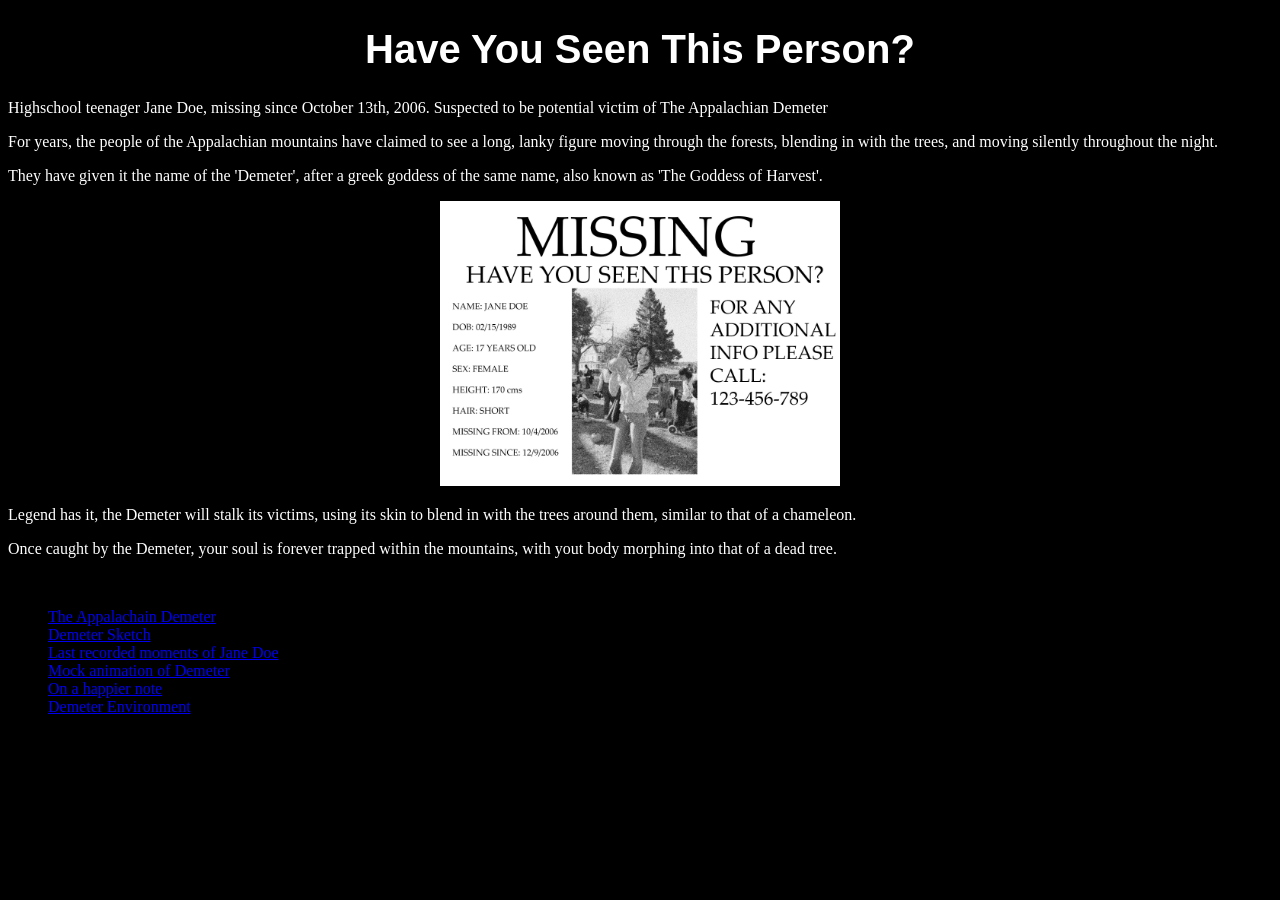
<file: index.html>
<!DOCTYPE html>
<html>
<head>
	<meta charset="utf-8">
	<meta name="viewport" content="width=device-width, initial-scale=1">
	<title>The Appalachian Demeter</title>
	<link rel="stylesheet" type="text/css" href="style.css">
</head>
<body>
	<h1>Have You Seen This Person?</h1>
	<p>Highschool teenager Jane Doe, missing since October 13th, 2006. Suspected to be potential victim of The Appalachian Demeter</p>
	<p>For years, the people of the Appalachian mountains have claimed to see a long, lanky figure moving through the forests, blending in with the trees, and moving silently throughout the night.</p>
	<p>They have given it the name of the 'Demeter', after a greek goddess of the same name, also known as 'The Goddess of Harvest'.</p>
	
	<p align="center">
		<img src="Images/missing.jpg" width="400px"> 
	</p>
<p>Legend has it, the Demeter will stalk its victims, using its skin to blend in with the trees around them, similar to that of a chameleon.</p>
<p>Once caught by the Demeter, your soul is forever trapped within the mountains, with yout body morphing into that of a dead tree.</p>
</br>
	
	<ul>
		<li><a href="index.html">The Appalachain Demeter</a></li>
		<li><a href="clowncar.html">Demeter Sketch</a></li>
		<li><a href="audio.html">Last recorded moments of Jane Doe</a></li>
		<li><a href="animation.html">Mock animation of Demeter</a></li>
		<li><a href= "programming.html">On a happier note</a></li>
		<li><a href="final.html">Demeter Environment</a></li>
	</ul>





</body>
</html>
</file>
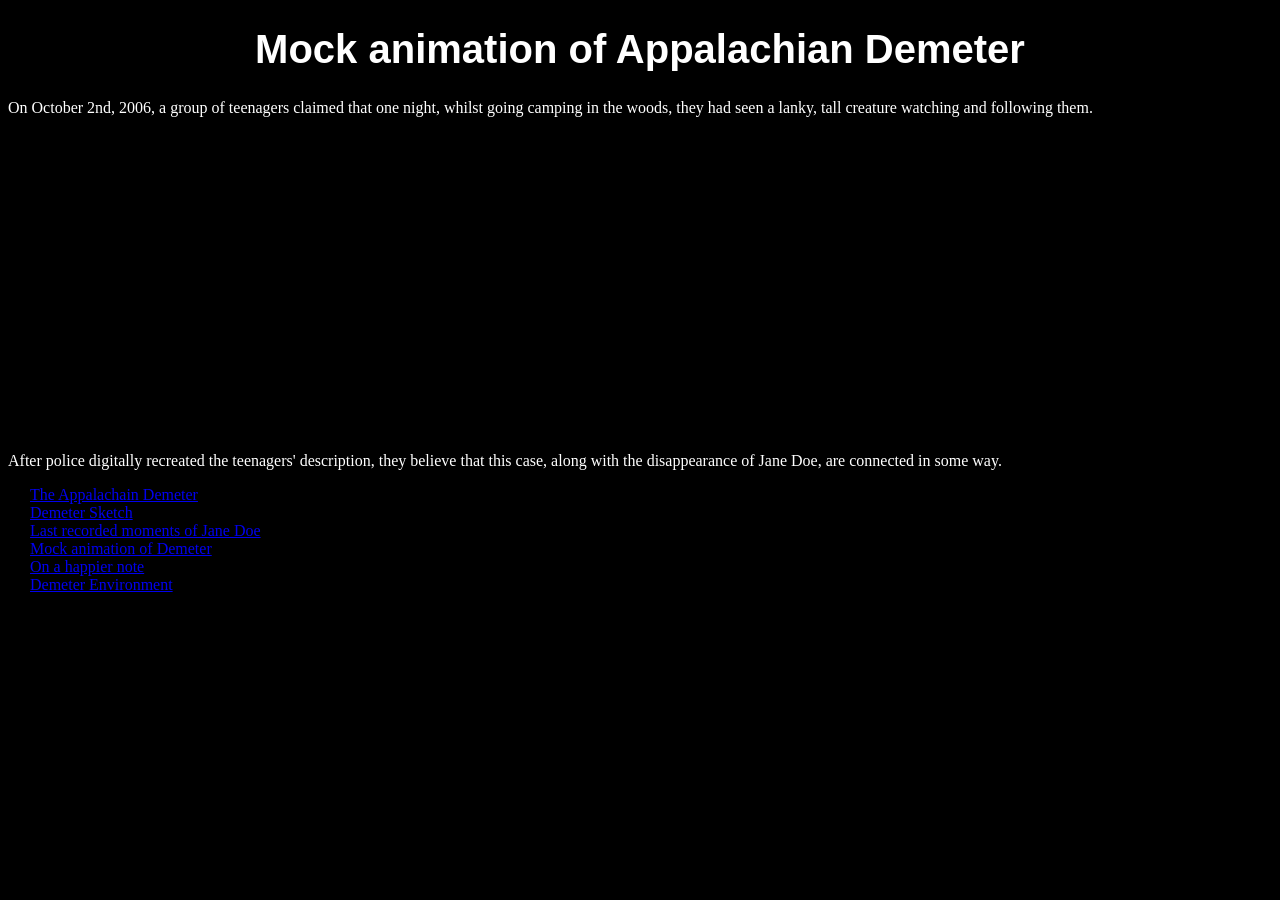
<file: animation.html>
<!DOCTYPE html>
<html>
<head>
	<meta charset="utf-8">
	<meta name="viewport" content="width=device-width, initial-scale=1">
	<title>Mock animation of Appalachian Demeter</title>
	<link rel="stylesheet" type="text/css" href="style.css">
</head>
<body>
	<h1>Mock animation of Appalachian Demeter</h1>
	<p>On October 2nd, 2006, a group of teenagers claimed that one night, whilst going camping in the woods, they had seen a lanky, tall creature watching and following them. 
<iframe width="560" height="315" src="https://www.youtube.com/embed/hTC8Cy4Lmdc?si=FjuNrHqWqmg-Qm4E" title="YouTube video player" frameborder="0" allow="accelerometer; autoplay; clipboard-write; encrypted-media; gyroscope; picture-in-picture; web-share" referrerpolicy="strict-origin-when-cross-origin" allowfullscreen></iframe>
	<p>After police digitally recreated the teenagers' description, they believe that this case, along with the disappearance of Jane Doe, are connected in some way.</p>	
		<li><a href="index.html">The Appalachain Demeter</a></li>
		<li><a href="clowncar.html">Demeter Sketch</a></li>
		<li><a href="audio.html">Last recorded moments of Jane Doe</a></li>
		<li><a href="animation.html">Mock animation of Demeter</a></li>
		<li><a href= "programming.html">On a happier note</a></li>
		<li><a href="final.html">Demeter Environment</a></li>
	</ul>
</body>
</html>
</file>
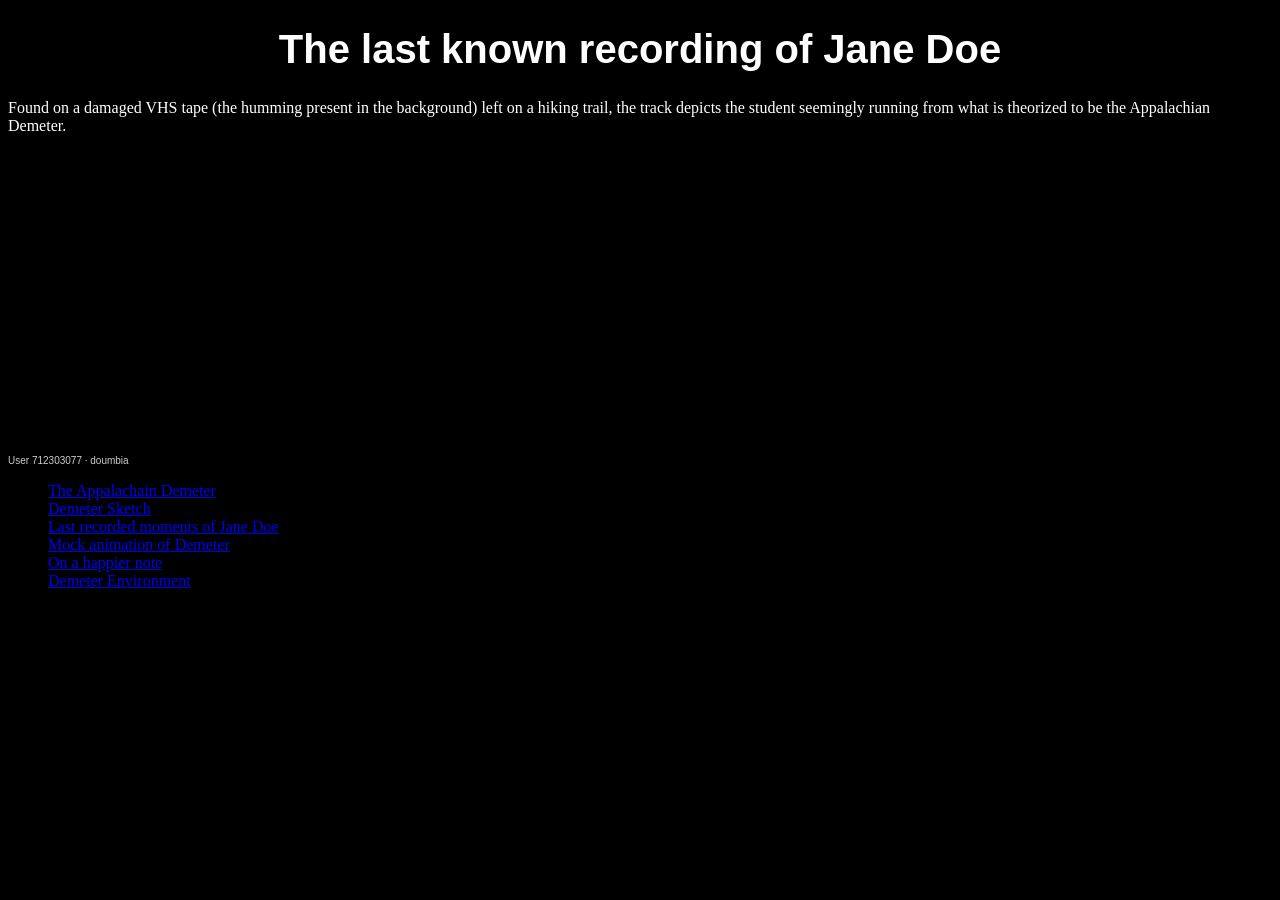
<file: audio.html>
<!DOCTYPE html>
<html>
<head>
	<meta charset="utf-8">
	<meta name="viewport" content="width=device-width, initial-scale=1">
	<title>Audio Track Rinzen Shela</title>
	<link rel="stylesheet" type="text/css" href="style.css">
</head>
<body>
	<h1>The last known recording of Jane Doe </h1>
	<p>Found on a damaged VHS tape (the humming present in the background) left on a hiking trail, the track depicts the student seemingly running from what is theorized to be the Appalachian Demeter.
	</p>
	<iframe width="100%" height="300" scrolling="no" frameborder="no" allow="autoplay; encrypted-media" src="https://w.soundcloud.com/player/?url=https%3A//api.soundcloud.com/tracks/soundcloud%253Atracks%253A2322095606&color=%23ff5500&auto_play=false&hide_related=false&show_comments=true&show_user=true&show_reposts=false&show_teaser=true&visual=true"></iframe><div style="font-size: 10px; color: #cccccc;line-break: anywhere;word-break: normal;overflow: hidden;white-space: nowrap;text-overflow: ellipsis; font-family: Interstate,Lucida Grande,Lucida Sans Unicode,Lucida Sans,Garuda,Verdana,Tahoma,sans-serif;font-weight: 100;"><a href="https://soundcloud.com/user-712303077" title="User 712303077" target="_blank" style="color: #cccccc; text-decoration: none;">User 712303077</a> · <a href="https://soundcloud.com/user-712303077/doumbia" title="doumbia" target="_blank" style="color: #cccccc; text-decoration: none;">doumbia</a></div>

	<ul>
		<li><a href="index.html">The Appalachain Demeter</a></li>
		<li><a href="clowncar.html">Demeter Sketch</a></li>
		<li><a href="audio.html">Last recorded moments of Jane Doe</a></li>
		<li><a href="animation.html">Mock animation of Demeter</a></li>
		<li><a href= "programming.html">On a happier note</a></li>
		<li><a href="final.html">Demeter Environment</a></li>
	</ul>

</body>
</html>
</file>
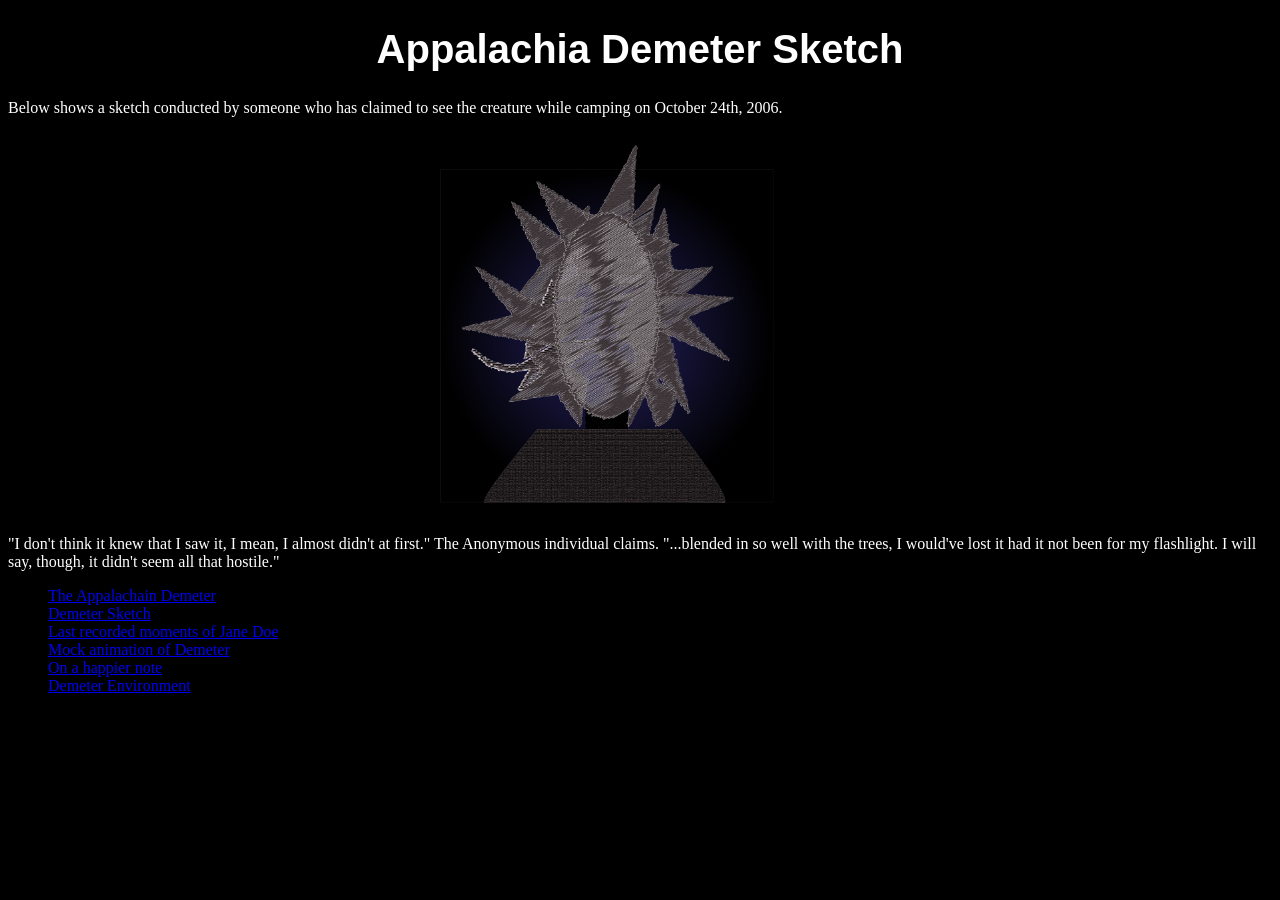
<file: clowncar.html>
<!DOCTYPE html>
<html>
<head>
	<meta charset="utf-8">
	<meta name="viewport" content="width=device-width, initial-scale=1">
	<title>Appalachia Demeter Sketch</title>
	<link rel="stylesheet" type="text/css" href="style.css">
</head>
<body>
	<h1>Appalachia Demeter Sketch</h1>
	<p>Below shows a sketch conducted by someone who has claimed to see the creature while camping on October 24th, 2006.
	</p>

	<p align="center">
		<img src="Images/doumbiaportrait.png" width="400px" alt="demeter"> 
	</p>
	<p>"I don't think it knew that I saw it, I mean, I almost didn't at first." The Anonymous individual claims. 
		"...blended in so well with the trees, I would've lost it had it not been for my flashlight. I will say, though, it didn't seem all that hostile."  
	</p>
	<ul>
		<li><a href="index.html">The Appalachain Demeter</a></li>
		<li><a href="clowncar.html">Demeter Sketch</a></li>
		<li><a href="audio.html">Last recorded moments of Jane Doe</a></li>
		<li><a href="animation.html">Mock animation of Demeter</a></li>
		<li><a href= "programming.html">On a happier note</a></li>
		<li><a href="final.html">Demeter Environment</a></li>
	</ul>

</body>
</html>
</file>
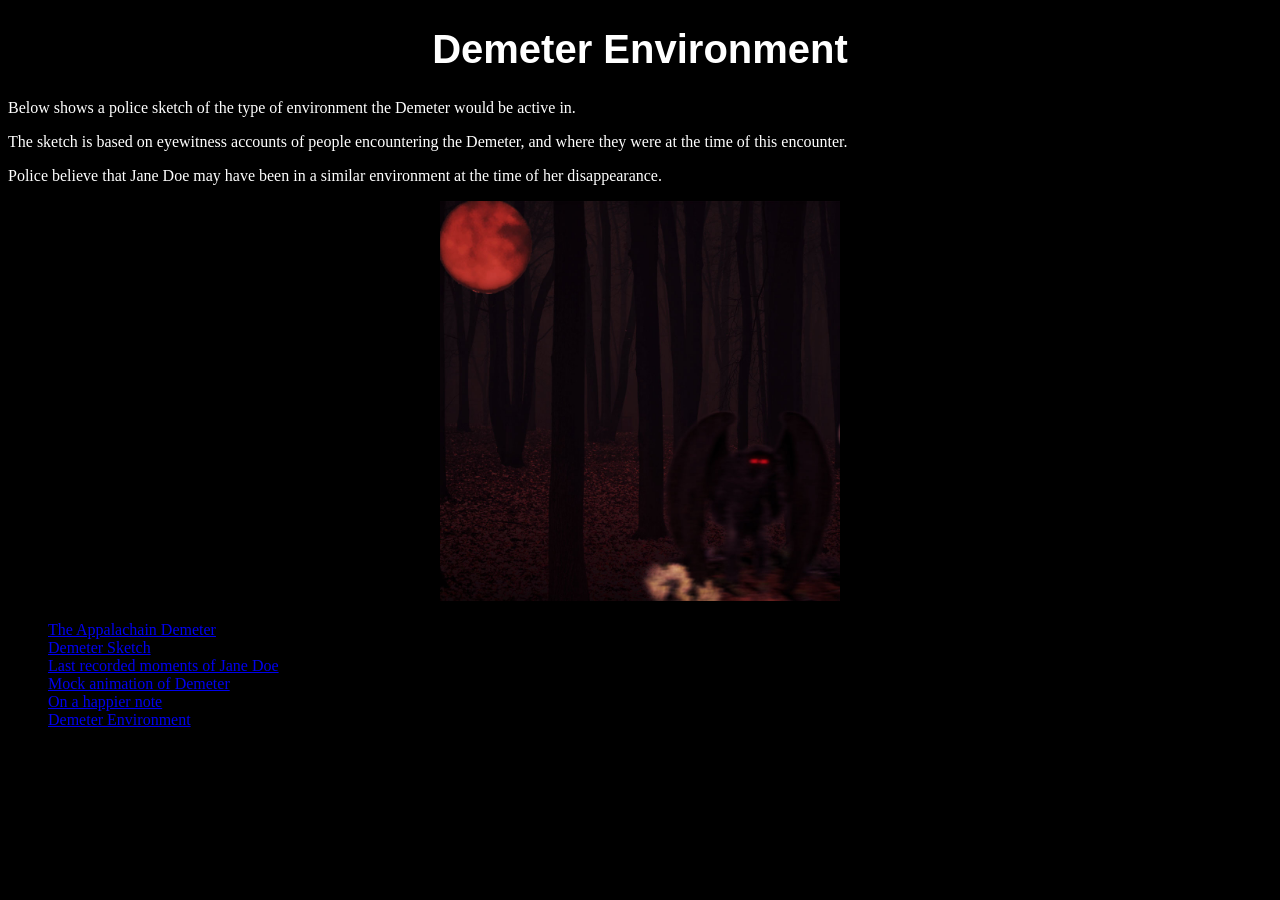
<file: final.html>
<!DOCTYPE html>
<html>
<head>
	<meta charset="utf-8">
	<meta name="viewport" content="width=device-width, initial-scale=1">
	<title>Demeter Environment</title>
	<link rel="stylesheet" type="text/css" href="style.css">
</head>
<body>
	<h1>Demeter Environment</h1> 
	<p>Below shows a police sketch of the type of environment the Demeter would be active in.</p>
	<p>The sketch is based on eyewitness accounts of people encountering the Demeter, and where they were at the time of this encounter.</p>
	<p>Police believe that Jane Doe may have been in a similar environment at the time of her disappearance.</p>
	
	<p align="center">
		<img src="Images/doumbialandscape.jpg" width="400px"> 
	<ul>
		<li><a href="index.html">The Appalachain Demeter</a></li>
		<li><a href="clowncar.html">Demeter Sketch</a></li>
		<li><a href="audio.html">Last recorded moments of Jane Doe</a></li>
		<li><a href="animation.html">Mock animation of Demeter</a></li>
		<li><a href= "programming.html">On a happier note</a></li>
		<li><a href="final.html">Demeter Environment</a></li>
	</ul>
</body>
</html>
</file>
<file: style.css>
body {
    background-color: #000000;
}
h1 {
    color: #ffffff;
    font-family: Georgia, sans-serif;
    font-size: 40px;
    text-align: center;
}
p {
    color: #ffffff;
}
background-color: #FFFFFF;
opacity: 0.8;
background-image: radial-gradient(#444cf7 0.5px, #e5e5f7 0.5px);
background-size: 10px 10px;
</file>
